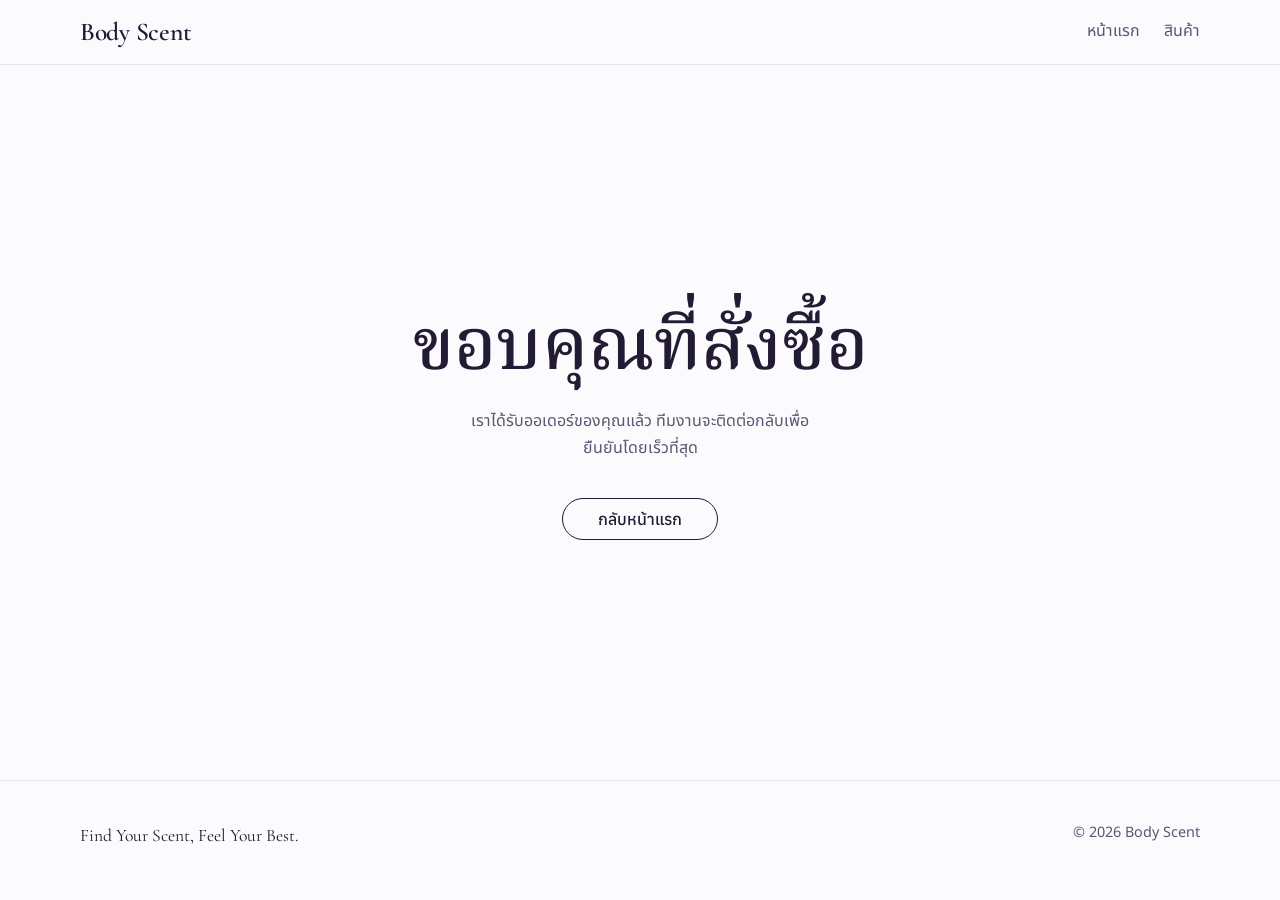
<file: thankyou.html>
<!DOCTYPE html>
<html lang="th">
<head>
  <meta charset="utf-8">
  <meta name="viewport" content="width=device-width, initial-scale=1">
  <title>ขอบคุณที่สั่งซื้อ — Body Scent</title>

  <link rel="preconnect" href="https://fonts.googleapis.com">
  <link rel="preconnect" href="https://fonts.gstatic.com" crossorigin>
  <link href="https://fonts.googleapis.com/css2?family=Anuphan:wght@500;700&family=Noto+Sans+Thai:wght@400;500&family=Cormorant+Garamond:wght@500;600&family=Noto+Serif+Thai:wght@400;500&display=swap" rel="stylesheet">
  <link rel="stylesheet" href="style.css">

  <style>
    :root {
      --font-serif: "Cormorant Garamond", "Noto Serif Thai", Georgia, serif;
    }
    .logo { font-family: var(--font-serif); font-size: 1.6rem; font-weight: 600; }
    .site-footer .tagline { font-family: var(--font-serif); font-size: 1.1rem; color: var(--ink); }

    .thanks {
      min-height: calc(100vh - 65px - 120px);
      min-height: calc(100svh - 65px - 120px);
      display: grid;
      place-items: center;
      padding-block: 4rem;
      text-align: center;
    }
    .thanks-title {
      font-family: var(--font-serif);
      font-weight: 500;
      font-size: clamp(2.4rem, 7vw, 4.5rem);
      line-height: 1.15;
    }
    .thanks-text {
      margin: 1.25rem auto 0;
      max-width: 40ch;
      color: var(--ink-soft);
    }
    .thanks .btn { margin-top: 2.25rem; border-width: 1px; padding-inline: 2.2rem; }
  </style>
</head>
<body>

  <header class="site-header">
    <div class="container">
      <a class="logo" href="index.html">Body Scent</a>
      <ul class="nav">
        <li><a href="index.html">หน้าแรก</a></li>
        <li><a href="product.html">สินค้า</a></li>
      </ul>
    </div>
  </header>

  <main class="thanks">
    <div class="container">
      <h1 class="thanks-title">ขอบคุณที่สั่งซื้อ</h1>
      <p class="thanks-text">เราได้รับออเดอร์ของคุณแล้ว ทีมงานจะติดต่อกลับเพื่อยืนยันโดยเร็วที่สุด</p>
      <a class="btn btn-ghost" href="index.html">กลับหน้าแรก</a>
    </div>
  </main>

  <footer class="site-footer">
    <div class="container">
      <p class="tagline">Find Your Scent, Feel Your Best.</p>
      <p>&copy; 2026 Body Scent</p>
    </div>
  </footer>

</body>
</html>
</file>
<file: style.css>
/* ==========================================================
   Body Scent — style.css
   ฟอนต์: เพิ่มบรรทัดนี้ใน <head> ของ index.html
   <link rel="preconnect" href="https://fonts.googleapis.com">
   <link rel="preconnect" href="https://fonts.gstatic.com" crossorigin>
   <link href="https://fonts.googleapis.com/css2?family=Anuphan:wght@500;700&family=Noto+Sans+Thai:wght@400;500&display=swap" rel="stylesheet">
   ========================================================== */

/* ---------- Tokens ---------- */
:root {
  --ink: #231a33;
  --ink-soft: #5e5570;
  --paper: #fbfafd;
  --line: #e6e2ee;

  /* สีประจำแต่ละ mood */
  --fresh: #17a58f;
  --fresh-tint: #d8f4ee;
  --sweet: #f0508f;
  --sweet-tint: #ffe1ed;
  --confident: #2f46d1;
  --confident-tint: #e0e5ff;
  --romance: #b0213f;
  --romance-tint: #f9dce1;

  /* mood ที่กำลังใช้งาน (ค่าเริ่มต้น = fresh) */
  --mood: var(--fresh);
  --mood-tint: var(--fresh-tint);

  --font-display: "Anuphan", "Noto Sans Thai", system-ui, sans-serif;
  --font-body: "Noto Sans Thai", "Anuphan", system-ui, sans-serif;

  --radius-lg: 28px;
  --radius-md: 14px;
  --radius-pill: 999px;
  --max: 1120px;
}

/* ตั้ง mood ได้ทั้งที่ body, การ์ด และปุ่มกรอง ด้วย data-mood */
[data-mood="fresh"]     { --mood: var(--fresh);     --mood-tint: var(--fresh-tint); }
[data-mood="sweet"]     { --mood: var(--sweet);     --mood-tint: var(--sweet-tint); }
[data-mood="confident"] { --mood: var(--confident); --mood-tint: var(--confident-tint); }
[data-mood="romance"]   { --mood: var(--romance);   --mood-tint: var(--romance-tint); }

/* ---------- Base ---------- */
*, *::before, *::after { box-sizing: border-box; }

html { scroll-behavior: smooth; }

body {
  margin: 0;
  font-family: var(--font-body);
  font-size: 1rem;
  line-height: 1.7;
  color: var(--ink);
  background: var(--paper);
}

img { display: block; max-width: 100%; height: auto; }

h1, h2, h3 {
  font-family: var(--font-display);
  line-height: 1.25;
  margin: 0;
}

p { margin: 0; }

a { color: inherit; }

:focus-visible {
  outline: 3px solid var(--mood);
  outline-offset: 3px;
}

.container {
  width: min(100% - 2.5rem, var(--max));
  margin-inline: auto;
}

.sr-only {
  position: absolute;
  width: 1px; height: 1px;
  overflow: hidden;
  clip: rect(0 0 0 0);
  white-space: nowrap;
}

/* ---------- Buttons ---------- */
.btn {
  display: inline-flex;
  align-items: center;
  justify-content: center;
  gap: .5rem;
  padding: .75rem 1.6rem;
  border: 2px solid transparent;
  border-radius: var(--radius-pill);
  font: 500 1rem/1 var(--font-display);
  text-decoration: none;
  cursor: pointer;
  transition: transform .15s ease, background-color .2s ease, color .2s ease;
}
.btn:active { transform: scale(.97); }

.btn-primary { background: var(--ink); color: #fff; }
.btn-primary:hover { background: var(--mood); }

.btn-ghost { border-color: var(--ink); color: var(--ink); background: transparent; }
.btn-ghost:hover { background: var(--ink); color: #fff; }

/* ---------- Header ---------- */
.site-header {
  position: sticky;
  top: 0;
  z-index: 10;
  background: color-mix(in srgb, var(--paper) 88%, transparent);
  backdrop-filter: blur(10px);
  border-bottom: 1px solid var(--line);
}
.site-header .container {
  display: flex;
  align-items: center;
  justify-content: space-between;
  min-height: 64px;
}
.logo {
  font: 700 1.35rem/1 var(--font-display);
  text-decoration: none;
  letter-spacing: -.01em;
}
.nav { display: flex; gap: 1.5rem; list-style: none; margin: 0; padding: 0; }
.nav a { text-decoration: none; color: var(--ink-soft); }
.nav a:hover { color: var(--mood); }

/* ---------- Hero ---------- */
.hero {
  background: var(--mood-tint);
  transition: background-color .5s ease;
  overflow: hidden;
}
.hero .container {
  display: grid;
  grid-template-columns: 1.1fr .9fr;
  align-items: center;
  gap: 2.5rem;
  padding-block: clamp(3rem, 8vw, 6rem);
}
.hero-title {
  font-size: clamp(2.4rem, 6vw, 4.2rem);
  font-weight: 700;
  letter-spacing: -.02em;
  max-width: 14ch;
}
.hero-sub {
  margin-top: 1.25rem;
  max-width: 44ch;
  color: var(--ink-soft);
  font-size: 1.1rem;
}
.hero-actions { display: flex; flex-wrap: wrap; gap: .75rem; margin-top: 2rem; }

.hero-media {
  aspect-ratio: 1;
  border-radius: var(--radius-lg) var(--radius-lg) 50% 50%;
  background: var(--mood);
  transition: background-color .5s ease;
  overflow: hidden;
}
.hero-media img { width: 100%; height: 100%; object-fit: cover; }

/* ---------- Sections ---------- */
.section { padding-block: clamp(3rem, 7vw, 5.5rem); }
.section-title { font-size: clamp(1.7rem, 4vw, 2.4rem); }
.section-sub { margin-top: .5rem; color: var(--ink-soft); max-width: 52ch; }

/* ---------- Mood filters ---------- */
.filters {
  display: flex;
  flex-wrap: wrap;
  gap: .6rem;
  margin: 2rem 0;
}
.filter-btn {
  padding: .55rem 1.25rem;
  border: 2px solid var(--mood);
  border-radius: var(--radius-pill);
  background: transparent;
  color: var(--ink);
  font: 500 .95rem/1 var(--font-display);
  cursor: pointer;
  transition: background-color .2s ease, color .2s ease;
}
.filter-btn:hover { background: var(--mood-tint); }
.filter-btn.is-active,
.filter-btn[aria-pressed="true"] { background: var(--mood); color: #fff; }

/* ปุ่ม "ทั้งหมด" ไม่มี data-mood ให้ใช้สีหมึก */
.filter-btn:not([data-mood]) { --mood: var(--ink); --mood-tint: var(--line); }

/* ---------- Product grid ---------- */
.product-grid {
  display: grid;
  grid-template-columns: repeat(auto-fill, minmax(240px, 1fr));
  gap: 1.5rem;
}

.product-card {
  display: flex;
  flex-direction: column;
  background: #fff;
  border: 1px solid var(--line);
  border-radius: var(--radius-lg);
  overflow: hidden;
}

.product-media {
  position: relative;
  aspect-ratio: 4 / 5;
  background: var(--mood-tint);
}
.product-media img { width: 100%; height: 100%; object-fit: cover; }

.product-badge {
  position: absolute;
  top: .9rem;
  left: .9rem;
  padding: .25rem .8rem;
  border-radius: var(--radius-pill);
  background: var(--mood);
  color: #fff;
  font: 500 .85rem/1.4 var(--font-display);
}

.product-body {
  display: flex;
  flex-direction: column;
  flex: 1;
  gap: .5rem;
  padding: 1.1rem 1.25rem 1.4rem;
}
.product-name { font-size: 1.1rem; font-weight: 500; }
.product-desc { color: var(--ink-soft); font-size: .92rem; flex: 1; }

.product-meta {
  display: flex;
  align-items: center;
  justify-content: space-between;
  margin-top: .5rem;
}
.product-size { color: var(--ink-soft); font-size: .9rem; }
.product-price {
  font: 700 1.4rem/1 var(--font-display);
  color: var(--mood);
}

.product-card .btn { margin-top: .75rem; background: var(--mood); color: #fff; }
.product-card .btn:hover { background: var(--ink); }

.is-hidden { display: none !important; }

.empty-state {
  padding: 3rem 1rem;
  text-align: center;
  color: var(--ink-soft);
}

/* ---------- Footer ---------- */
.site-footer {
  padding-block: 2.5rem;
  border-top: 1px solid var(--line);
  color: var(--ink-soft);
  font-size: .9rem;
}
.site-footer .container {
  display: flex;
  flex-wrap: wrap;
  gap: 1rem;
  justify-content: space-between;
}

/* ---------- Responsive ---------- */
@media (max-width: 800px) {
  .hero .container { grid-template-columns: 1fr; }
  .hero-media { max-width: 360px; justify-self: center; width: 100%; order: -1; }
  .nav { gap: 1rem; font-size: .92rem; }
}

@media (max-width: 480px) {
  .product-grid { grid-template-columns: repeat(2, 1fr); gap: .75rem; }
  .product-body { padding: .85rem .9rem 1.1rem; }
  .product-name { font-size: 1rem; }
  .product-desc { display: none; }
  .nav li:not(:last-child) { display: none; }
}

@media (prefers-reduced-motion: reduce) {
  *, *::before, *::after {
    transition-duration: .01ms !important;
    scroll-behavior: auto !important;
  }
}
</file>
